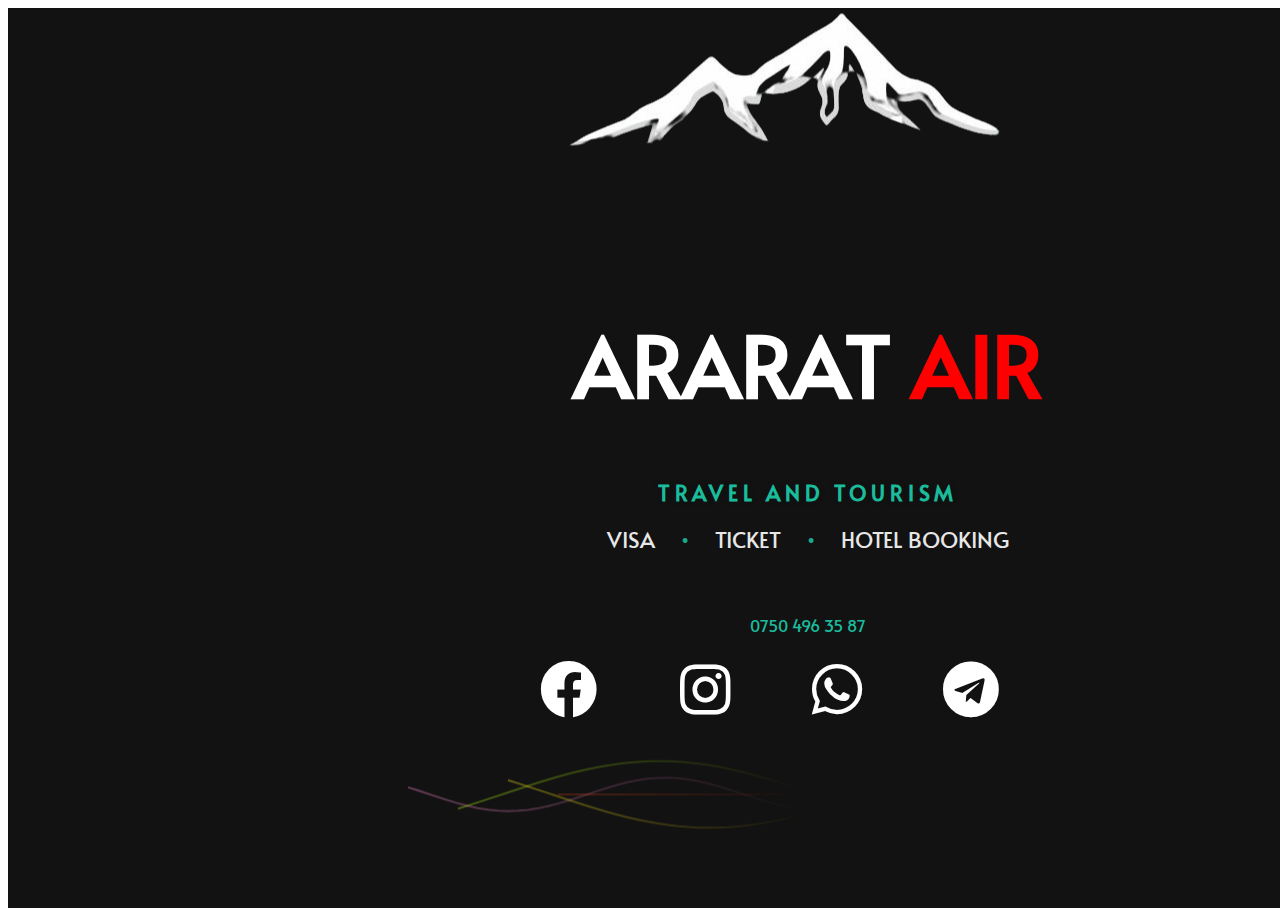
<file: dududwdluiobwruhvp.html>
<!DOCTYPE html>

<html lang="en">
<head>
    <meta charset="utf-8">
    <meta content="IE=edge" http-equiv="X-UA-Compatible">
    <meta content="width=device-width, initial-scale=1" name="viewport">
    <title>ararat air</title>
	<link href='https://fonts.googleapis.com/css?family=Alata' rel='stylesheet'>
    <link crossorigin="anonymous" href=
    "https://maxcdn.bootstrapcdn.com/bootstrap/3.3.6/css/bootstrap.min.css"
    integrity=
    "sha384-1q8mTJOASx8j1Au+a5WDVnPi2lkFfwwEAa8hDDdjZlpLegxhjVME1fgjWPGmkzs7"
    rel="stylesheet">
    <link href=
    "https://use.fontawesome.com/releases/v5.15.3/css/all.css"
    rel="stylesheet">
    <link href="https://cdn.linearicons.com/free/1.0.0/icon-font.min.css" rel=
    "stylesheet">
    <link href="css/style.css" rel="stylesheet">
</head>

<body>
  


    <section class="section-image">
        <div class="img-overlay"></div>

            <div class="intro">
                <div class="row">
                    <div class="col-md-12">
                      
					
                        <img class="pic" src="./images/ararat2.png" >

                        <h1>ARARAT <font color="red">AIR</font></h1>
                   <h5>Travel and tourism</h5>

                        <p class="intro-desc"><span>Visa</span>
                        <span class="colour-splash">•</span>
                        <span>Ticket</span> <span class=
                        "colour-splash">•</span> <span>Hotel booking</span></p>
						
                    </div>
                  
				  <br><br>
				      <a href='tel:+964 750 496 35 87' class="phone">0750 496 35 87</a>
			  	  
                </div>


                <div class="row">
                    <div class="col-md-8 col-md-offset-2">
                        <div class="social">
						
                            <a href="https://www.facebook.com/share/htW3pxZa7NzkutJZ/?mibextid=qi2Omg" target="_blank"><i class="fab fa-facebook fa-3x"></i></a>

							<a href= "https://www.instagram.com/ararat_travel_tourism?igsh=MTRyMjZidGR2NzE1aQ==" target="_blank"><i class="fab fa-instagram fa-3x"></i></a> 
							
                             <a href="https://wa.me/+9647504963587" target="_blank"><i class="fab fa-whatsapp fa-3x"></i></a>
							
							<a href="https://t.me/+9647504963587" target="_blank"><i class="fab fa-telegram fa-3x"></i><a>
                        </div><!-- /social -->
                    </div><!-- /col-md-8 -->
                </div><!-- /row -->
                
<div class="fly" >
    <canvas id="sineCanvas"  width="1600px" height="auto"></canvas>
</div>

               
            </div>
    </section>
    

    <!-- Bootstrap core JavaScript
    ================================================== -->
    <!-- Placed at the end of the document so the pages load faster -->
    <script src=
    "https://ajax.googleapis.com/ajax/libs/jquery/1.11.3/jquery.min.js">
    </script> 
    <script>
    window.jQuery || document.write('<script src="../../assets/js/vendor/jquery.min.js"><\/script>')
    </script> 
    <script src="js/bootstrap.min.js">
    </script> 
    <script src="js/scripts.js">
    </script>
	  <script  src="js/fly.js">
	  </script>
</body>
</html>
</file>
<file: css/style.css>
html {
    overflow-x: hidden;
 }
body {
    font-family: 'Alata';
}



 h2 {
 }

 h5 {
    font-weight: 600;
 }

 a {
    cursor: pointer;
    color: #1abc9c;
    text-decoration: none;
 }

 a:hover {
    text-decoration:none;
    color: #1abc9c;
    opacity: 0.9;
 }

 hr {
    border-top: 5px solid #1abc9c;
    width: 80px;
    padding-bottom: 20px;
 }


 .colour-splash {
    color: #1abc9c;
 }

 .section-primary span {
    color: #1abc9c;
    font-weight: bolder;
    opacity: 1;
 }









 .section-image {
 	background: #151515 url(https://raw.githubusercontent.com/NFCproz/resume6/main/images/ararat.jpg) no-repeat center center;
    -webkit-background-size: cover;
    -moz-background-size: cover;
    background-size: cover;
    width: 100%;
    height: 100vh;
    position: relative;
    text-align: center;
    color: #fff;
    display:table;
 }

 .img-overlay {
    position: absolute;
    top: 0;
    left: 0;
    width: 100%;
    height: 100%;
    background: #111111;
    opacity: .7;
 }

 .intro {
    vertical-align: middle;
    text-align: center;
    display:table-cell;
    -webkit-transform: translateY(-2.1rem);
    -ms-transform: translateY(-2.1rem);
    transform: translateY(-2.1rem);
}

.intro .row {
    margin-right: 0;
    margin-left:0;
}

.intro h1 {
    font-size: 84px;
}

.intro h5 {
    color: #1abc9c;
    font-size: 1.3rem;
    margin-bottom: 0;
    text-transform: uppercase;
    letter-spacing: .3rem;
    text-shadow: 0 0 6px rgba(0, 0, 0, 0.2);
}

.section-image span {
    text-transform: uppercase;
    font-size: 1.4em;
    padding: 0 10px;
    font-weight: 100;
}

.section-image h1 {
    margin-top: 0;
}

.section-image p {
    font-weight: lighter;
    opacity: 0.9;
}



.social {
  margin: 0 10px;
  padding-top: 1.3em;
  text-align: center;
  color: #fff;
  font-size: 1.2em;
}

.social a {
  color: white;
  text-decoration:none;
  padding: 2em;
}

.social a:hover{
  opacity: 0.6;
}

.social-footer {
    position: block;
    padding: 15px;
}

.social-footer a {
    color: white;
    text-decoration: none;
    padding: 0.6em;
    font-size: 1.7em;
}







@media (max-width: 480px) {
    .social a {
        padding: 0.4em;
        font-size: 0.9em;
    }


    .intro-desc {
        font-size: 0.7em;
    }

    .section-image span {
        font-size: 1em;
        padding: 0 1px;

}

    .intro h1 {
        font-size: 50px;
        padding-top: 15px;
    }



.pic {
    width: 100%;
    height: 220%;
    position: absolute;
    top: -105px;
    right: -20px;
}

.fly{
	
	position: fixed;
	left: 120%;
	bottom: -10px;
	transform: translate(-50%, -50%);
	margin: 0 auto;
}

.phone{
	
	font-size:20px;
}
</file>
